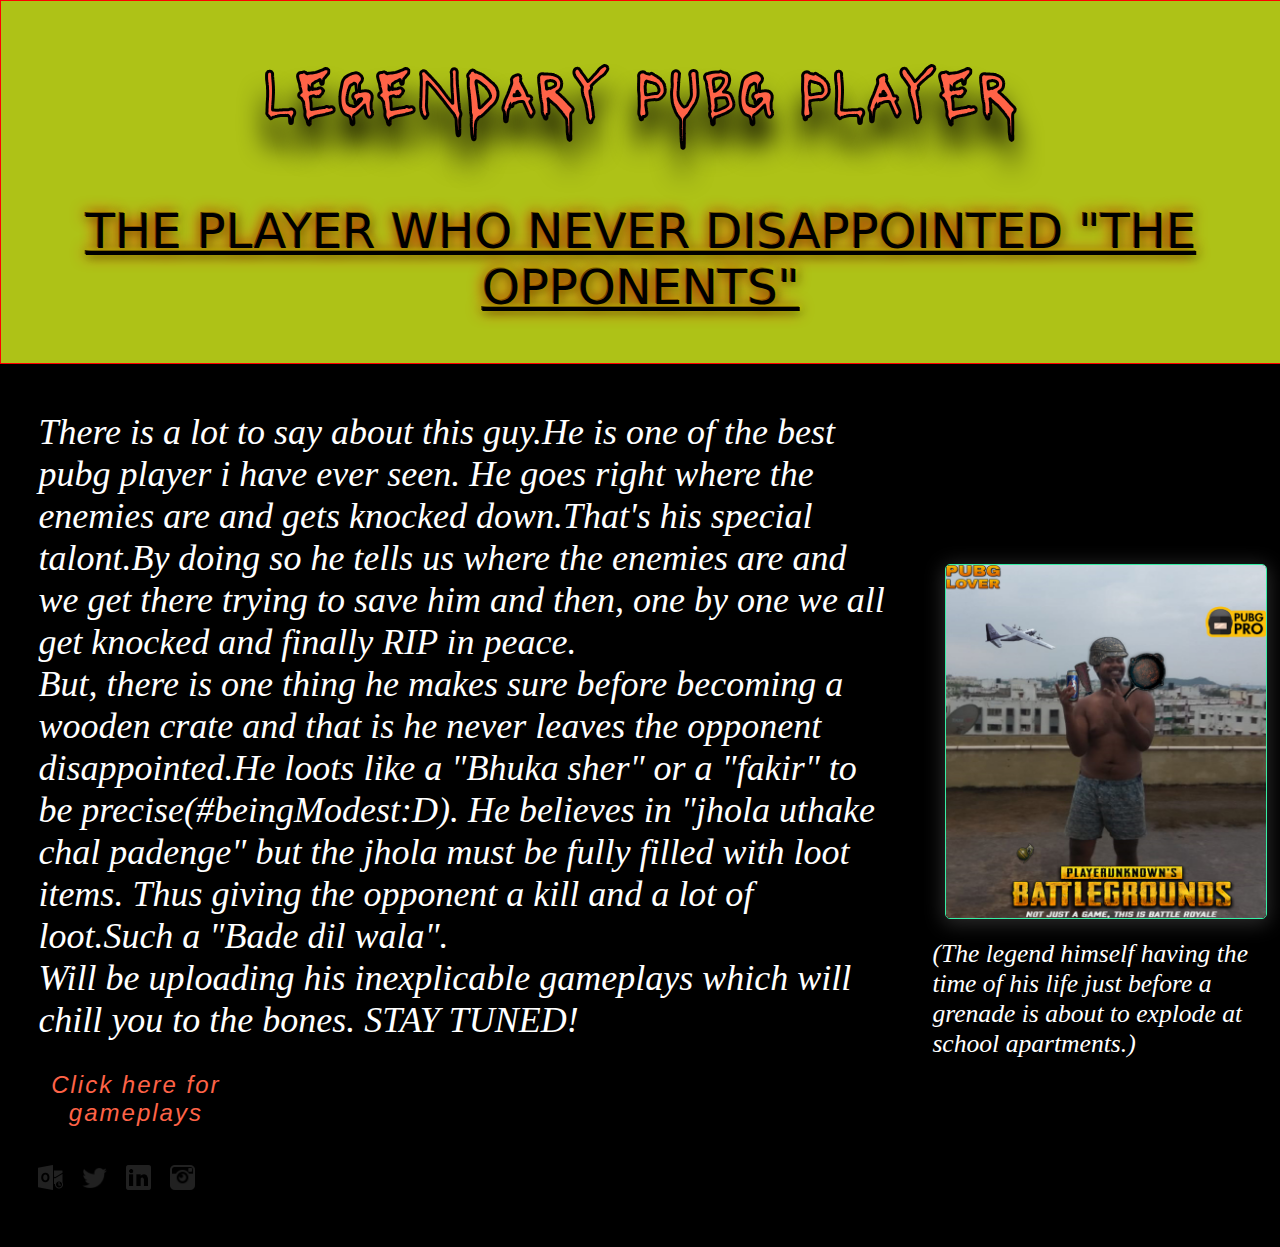
<file: index.html>
<!DOCTYPE html>
<html>
	<head>
		 <meta name="viewport" content="width=device-width, initial-scale=1.0, user-scalable=no">
		<TITLE>PUBG LEGEND</TITLE>
		<!--THIS IS A COMMENT IN HTML. NOW ADDING THE STYLESHEET-->
		<link rel="STYLESHEET" href="index.css">
		<!--fonts addition from onother website-->
		<link href="https://fonts.googleapis.com/css?family=Lacquer&display=swap" rel="stylesheet">
		<link href="https://fonts.googleapis.com/css?family=Dancing+Script|Lacquer&display=swap" rel="stylesheet">
	</head>
	<body>
		<div class="container">
			<div class="banner">
				<div class="card">
					<h1 class="heading">
						LEGENDARY PUBG PLAYER
					</h1>
					<p class="sub-heading">
						THE PLAYER WHO NEVER DISAPPOINTED "THE OPPONENTS"
					</p>
				</div>
			</div>
			<div class="row">
				<div class="paragraph">
					There is a lot to say about this guy.He is one of the best pubg player i have ever seen. He goes right where the enemies are and gets knocked down.That's his special talont.By doing so he tells us where the enemies are and we get there trying to save him and then, one by one we all get knocked and finally RIP in peace.<br> But, there is one thing he makes sure before becoming a wooden crate and that is he never leaves the opponent disappointed.He loots like a "Bhuka sher" or a "fakir" to be precise(#beingModest:D). He believes in "jhola uthake chal padenge" but the jhola must be fully filled with loot items. Thus giving the opponent a kill and a lot of loot.Such a "Bade dil wala".<br> Will be uploading his inexplicable gameplays which will chill you to the bones. STAY TUNED!<br>
					<button>Click here for<br>gameplays</button>
					 <div class="icon-group">   
					    <img src="outlook.png" class="icon">
                        <img src="twitter.png" class="icon">
                        <img src="linkedin.png" class="icon">
                        <img src="instagram.png" class="icon">
                    </div>
                </div>
                <div class="image">
                	<img src="image.jpg" class="my-image">
                	<figcaption>(The legend himself having the time of his life just before a grenade is about to explode at school apartments.)</figcaption>
                	</div>
                </div>
            </div>
        </div>
    </body>
</html>
</file>
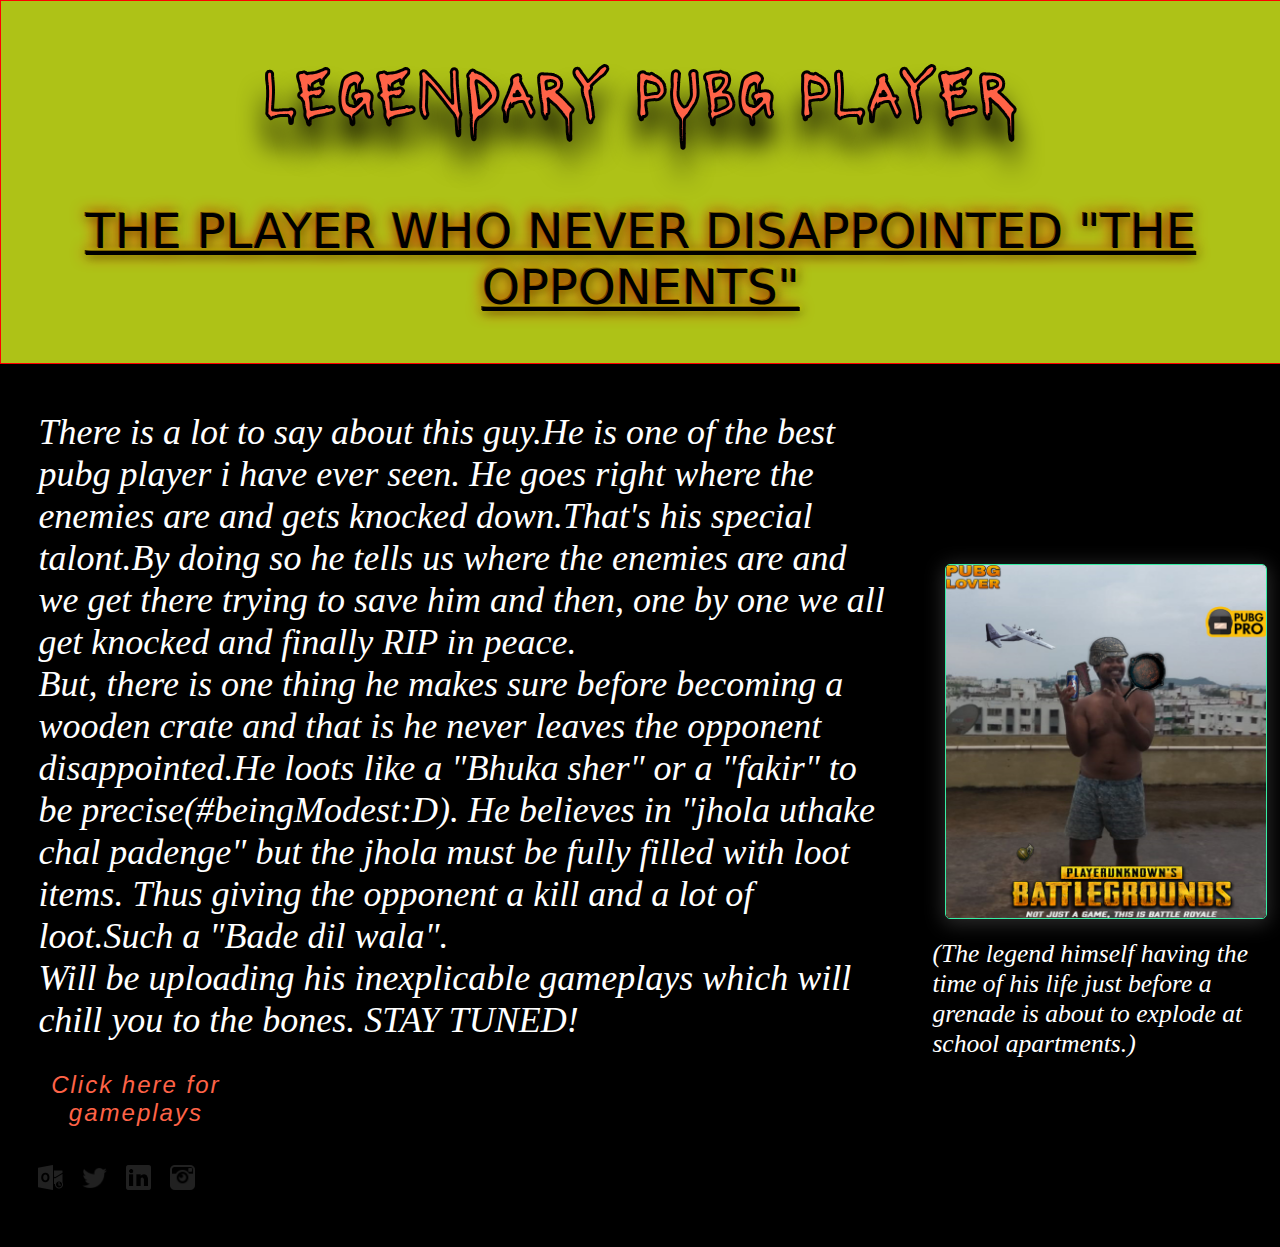
<file: myhtml.html>
<!DOCTYPE html>
<html>
	<head>
		 <meta name="viewport" content="width=device-width, initial-scale=1.0, user-scalable=no">
		<TITLE>PUBG LEGEND</TITLE>
		<!--THIS IS A COMMENT IN HTML. NOW ADDING THE STYLESHEET-->
		<link rel="STYLESHEET" href="mystylesheet.css">
		<!--fonts addition from onother website-->
		<link href="https://fonts.googleapis.com/css?family=Lacquer&display=swap" rel="stylesheet">
		<link href="https://fonts.googleapis.com/css?family=Dancing+Script|Lacquer&display=swap" rel="stylesheet">
	</head>
	<body>
		<div class="container">
			<div class="banner">
				<div class="card">
					<h1 class="heading">
						LEGENDARY PUBG PLAYER
					</h1>
					<p class="sub-heading">
						THE PLAYER WHO NEVER DISAPPOINTED "THE OPPONENTS"
					</p>
				</div>
			</div>
			<div class="row">
				<div class="paragraph">
					There is a lot to say about this guy.He is one of the best pubg player i have ever seen. He goes right where the enemies are and gets knocked down.That's his special talont.By doing so he tells us where the enemies are and we get there trying to save him and then, one by one we all get knocked and finally RIP in peace.<br> But, there is one thing he makes sure before becoming a wooden crate and that is he never leaves the opponent disappointed.He loots like a "Bhuka sher" or a "fakir" to be precise(#beingModest:D). He believes in "jhola uthake chal padenge" but the jhola must be fully filled with loot items. Thus giving the opponent a kill and a lot of loot.Such a "Bade dil wala".<br> Will be uploading his inexplicable gameplays which will chill you to the bones. STAY TUNED!<br>
					<button>Click here for<br>gameplays</button>
					 <div class="icon-group">   
					    <img src="outlook.png" class="icon">
                        <img src="twitter.png" class="icon">
                        <img src="linkedin.png" class="icon">
                        <img src="instagram.png" class="icon">
                    </div>
                </div>
                <div class="image">
                	<img src="image.jpg" class="my-image">
                	<figcaption>(The legend himself having the time of his life just before a grenade is about to explode at school apartments.)</figcaption>
                	</div>
                </div>
            </div>
        </div>
    </body>
</html>
</file>
<file: index.css>
/*font-family: 'Lacquer', sans-serif;
font-family: 'Dancing Script', cursive;*/
:root{
	font size: 16px;
}
body{
  margin:0px;
  padding: 0px;
}
.container{
  display: flex;
  background-color: black;
  flex-direction: column;
}
.banner .card{
  width: 100%;
  flex-direction: column;
  background-color: #AEC217;
  border:1px solid black;
  border-color: red;
}
.container .card .heading{
  margin-top: 1vw;
  font-size: 4rem;
  font-family: 'Lacquer', sans-serif;
  padding:3vw 1vw 2vw 1vw;
  text-shadow: 0vw 2vw 2vw black;
  text-align:center;
  color: black;
  -webkit-text-fill-color: tomato; /* Will override color (regardless of order) */
  -webkit-text-stroke-width: 1px;
  -webkit-text-stroke-color: black;
  word-wrap: normal;
}
.container .card .sub-heading{
  font-size: 3rem;
  flex-direction: column;
  font-family: 'system-ui';
  color: black;
  text-shadow: -1px 0px 15px red, 
                1px 1px 10px green, 
                1px -1px 05px yellow, 
               -1px -1px 0 black;
  text-align: center;
  text-decoration: underline;
  word-wrap: initial;
  text-overflow: ellipsis;
}
.paragraph button{
   
   align-items: center;
   margin-top: 1.3vw;
   background:none;
   padding:1vw;
   border:none;
   font-size: 1.5rem;
   font-style: oblique;
   color:tomato;
   letter-spacing: 2px;
   border-radius: 50px;
   transition: box-shadow 0.3s linear 0.2s;   
 }
 .paragraph button:hover{
  cursor:pointer;
  text-transform: uppercase;
  box-shadow: 0px 0px 15px 8px yellow;
  border-radius: 50px;
 }
 .row{
  display: flex;
  flex-direction: row;
  align-items: center;
  margin-top: 1vh;
  color:white;
  font-style: oblique;
  font-size: 1.6rem;
  margin-bottom: 1vh;
 }
  .row .my-image {
    border: 1px solid #35eea4;
    border-radius: 5px;
    box-shadow: 0px 3px 20px 2px #2c2c2c;
    width: 25vw;
    height: 40w;
    margin: 1vw;
 }
 .row .paragraph{
  font-size: 2.25rem;
  font-style: oblique;
  margin:1vw;
  padding:2vw;
  color: white;
 }

 @media only screen and (max-width: 725px) {
    .row {
        flex-direction: column;
        font-size: 1rem;
    }
    .row .image {
        order: -1;
    }
    .row .my-image {
        width: 60vw;
        margin-left: 20vw;
    }
    .row .paragraph{
      font-size: 1rem;
    }
}

.icon-group {
    margin-top: 2vh;
}

.icon-group .icon {
    margin-right: 10px;
    width: 25px;
}
</file>
<file: mystylesheet.css>
/*font-family: 'Lacquer', sans-serif;
font-family: 'Dancing Script', cursive;*/
:root{
	font size: 16px;
}
body{
  margin:0px;
  padding: 0px;
}
.container{
  display: flex;
  background-color: black;
  flex-direction: column;
}
.banner .card{
  width: 100%;
  flex-direction: column;
  background-color: #AEC217;
  border:1px solid black;
  border-color: red;
}
.container .card .heading{
  margin-top: 1vw;
  font-size: 4rem;
  font-family: 'Lacquer', sans-serif;
  padding:3vw 1vw 2vw 1vw;
  text-shadow: 0vw 2vw 2vw black;
  text-align:center;
  color: black;
  -webkit-text-fill-color: tomato; /* Will override color (regardless of order) */
  -webkit-text-stroke-width: 1px;
  -webkit-text-stroke-color: black;
  word-wrap: normal;
}
.container .card .sub-heading{
  font-size: 3rem;
  flex-direction: column;
  font-family: 'system-ui';
  color: black;
  text-shadow: -1px 0px 15px red, 
                1px 1px 10px green, 
                1px -1px 05px yellow, 
               -1px -1px 0 black;
  text-align: center;
  text-decoration: underline;
  word-wrap: initial;
  text-overflow: ellipsis;
}
.paragraph button{
   
   align-items: center;
   margin-top: 1.3vw;
   background:none;
   padding:1vw;
   border:none;
   font-size: 1.5rem;
   font-style: oblique;
   color:tomato;
   letter-spacing: 2px;
   border-radius: 50px;
   transition: box-shadow 0.3s linear 0.2s;   
 }
 .paragraph button:hover{
  cursor:pointer;
  text-transform: uppercase;
  box-shadow: 0px 0px 15px 8px yellow;
  border-radius: 50px;
 }
 .row{
  display: flex;
  flex-direction: row;
  align-items: center;
  margin-top: 1vh;
  color:white;
  font-style: oblique;
  font-size: 1.6rem;
  margin-bottom: 1vh;
 }
  .row .my-image {
    border: 1px solid #35eea4;
    border-radius: 5px;
    box-shadow: 0px 3px 20px 2px #2c2c2c;
    width: 25vw;
    height: 40w;
    margin: 1vw;
 }
 .row .paragraph{
  font-size: 2.25rem;
  font-style: oblique;
  margin:1vw;
  padding:2vw;
  color: white;
 }

 @media only screen and (max-width: 725px) {
    .row {
        flex-direction: column;
        font-size: 1rem;
    }
    .row .image {
        order: -1;
    }
    .row .my-image {
        width: 60vw;
        margin-left: 20vw;
    }
    .row .paragraph{
      font-size: 1rem;
    }
}

.icon-group {
    margin-top: 2vh;
}

.icon-group .icon {
    margin-right: 10px;
    width: 25px;
}
</file>
